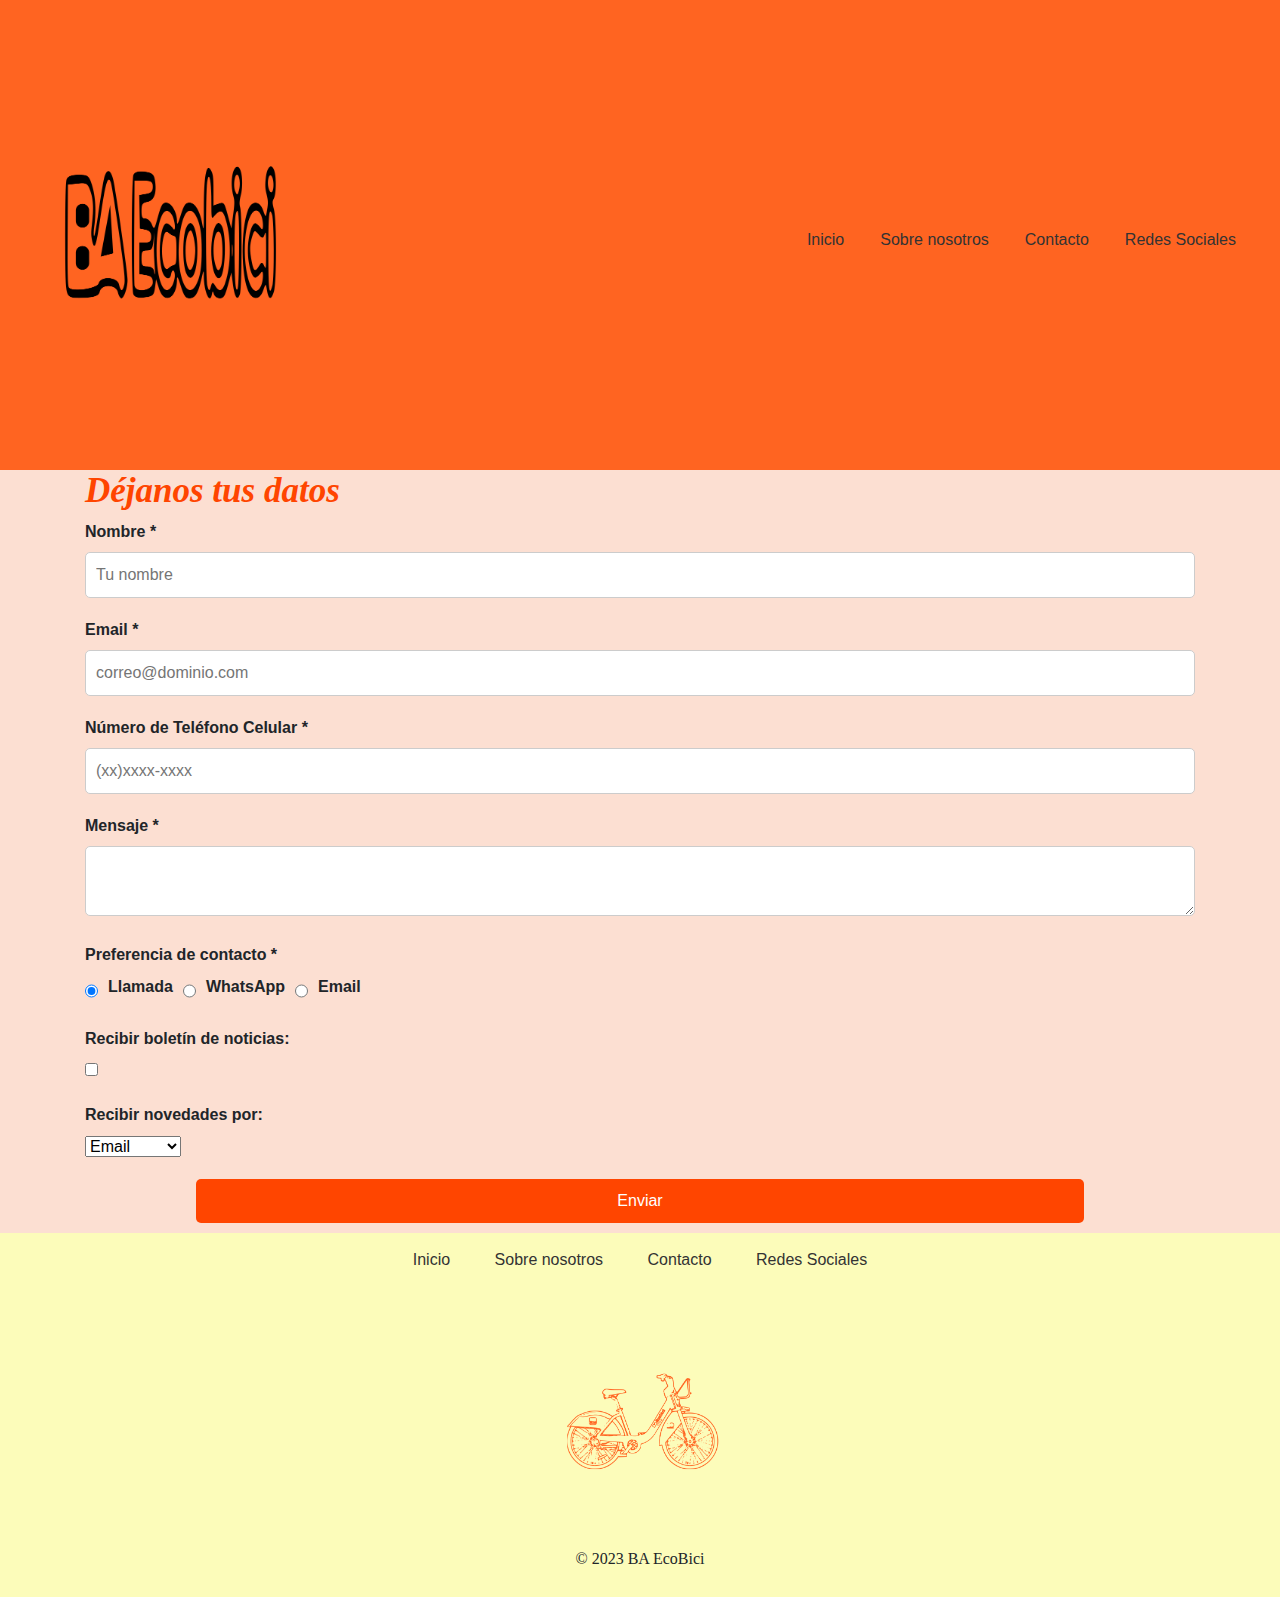
<file: contacto.html>
<!DOCTYPE html>
<html lang="es">
<head>
  <meta charset="UTF-8">
  <meta name="viewport" content="width=device-width, initial-scale=1.0">
  <link rel="stylesheet" href="https://stackpath.bootstrapcdn.com/bootstrap/4.5.2/css/bootstrap.min.css">
  <link rel="stylesheet" href="style.css">
  <script src="https://cdnjs.cloudflare.com/ajax/libs/jquery/3.6.0/jquery.min.js"></script>
  <script src="https://stackpath.bootstrapcdn.com/bootstrap/4.5.2/js/bootstrap.min.js"></script>
  <script>
    // JavaScript para redirigir a WhatsApp
    function redirectToWhatsApp() {
      window.location.href = "https://wa.me/5491150500147";
    }
  </script>
  <title>BAEcobici</title>
  <link rel="stylesheet" href="style.css">
</head>

<body>
  <header id="header-container">
  <nav class="navbar navbar-expand-lg">
    <a class="navbar-brand" href="#">
      <img src="imagenes/BA-Negro.png" class="logo" alt="Logo BA Ecobici">
    </a>
    <button class="navbar-toggler" type="button" data-toggle="collapse" data-target="#navbarNav"
      aria-controls="navbarNav" aria-expanded="false" aria-label="Toggle navigation">
      <span class="navbar-toggler-icon"></span>
    </button>
    <div class="collapse navbar-collapse" id="navbarNav">
      <ul class="navbar-nav ml-auto">
        <li class="nav-item active">
          <a class="nav-link" href="index.html">Inicio</a>
        </li>
        <li class="nav-item">
          <a class="nav-link" href="sobre-nosotros.html">Sobre nosotros</a>
        </li>
        <li class="nav-item">
          <a class="nav-link" href="contacto.html">Contacto</a>
        </li>
        <li class="nav-item">
          <a class="nav-link" href="https://www.instagram.com/baecobici/">Redes Sociales</a>
        </li>
      </ul>
    </div>
  </nav>
</header>

  <div class="container">
    <h2>Déjanos tus datos</h2>
    <form id="contact-form">
    <div class="form-group">
      <label for="name">Nombre *</label>
      <input type="text" id="name" name="name" required placeholder="Tu nombre">
    </div>
    <div class="form-group">
      <label for="email">Email *</label>
      <input type="email" id="email" name="email" required placeholder="correo@dominio.com">
    </div>
    <div class="form-group">
      <label for="phone">Número de Teléfono Celular *</label>
      <input type="tel" id="phone" name="phone" required placeholder="(xx)xxxx-xxxx">
    </div>
    <div class="form-group">
      <label for="message">Mensaje *</label>
      <textarea id="message" name="message" required></textarea>
    </div>
    <div class="form-group">
      <label>Preferencia de contacto *</label>
      <div class="contact-preference">
        <input type="radio" id="call" name="preference" value="call" required checked>
        <label for="call">Llamada</label>
        <input type="radio" id="whatsapp" name="preference" value="whatsapp" required>
        <label for="whatsapp">WhatsApp</label>
        <input type="radio" id="email-preference" name="preference" value="email" required>
        <label for="email-preference">Email</label>
      </div>
    </div>
    <div class="form-group">
      <label for="newsletter">Recibir boletín de noticias:</label>
      <input type="checkbox" id="newsletter" name="newsletter">
    </div>
    <div class="form-group">
      <label for="novelties">Recibir novedades por:</label>
      <select id="novelties" name="novelties">
        <option value="email">Email</option>
        <option value="whatsapp">WhatsApp</option>
        <option value="none">Ninguna</option>
        <option value="ambas">Ambas</option>
      </select>
    </div>
    <button type="submit" id="submit-button">Enviar</button>
  </form>
</div>


<!-- Pie de página -->
<footer>
  <div class="footer-content">
  <nav>
      <ul>
        <li><a href="index.html">Inicio</a></li>
        <li><a href="sobre-nosotros.html">Sobre nosotros</a></li>
        <li><a href="contacto.html">Contacto</a></li>
        <li><a href="https://www.instagram.com/baecobici/">Redes Sociales</a></li>
      </ul>
  </nav>
    <img src="imagenes/Ecobici-Naranja.png" class="imgFooter">
    <p>&copy; 2023 BA EcoBici</p>
  </div>
</footer>

  <script src="script.js"></script>
</body>
</html>
</file>
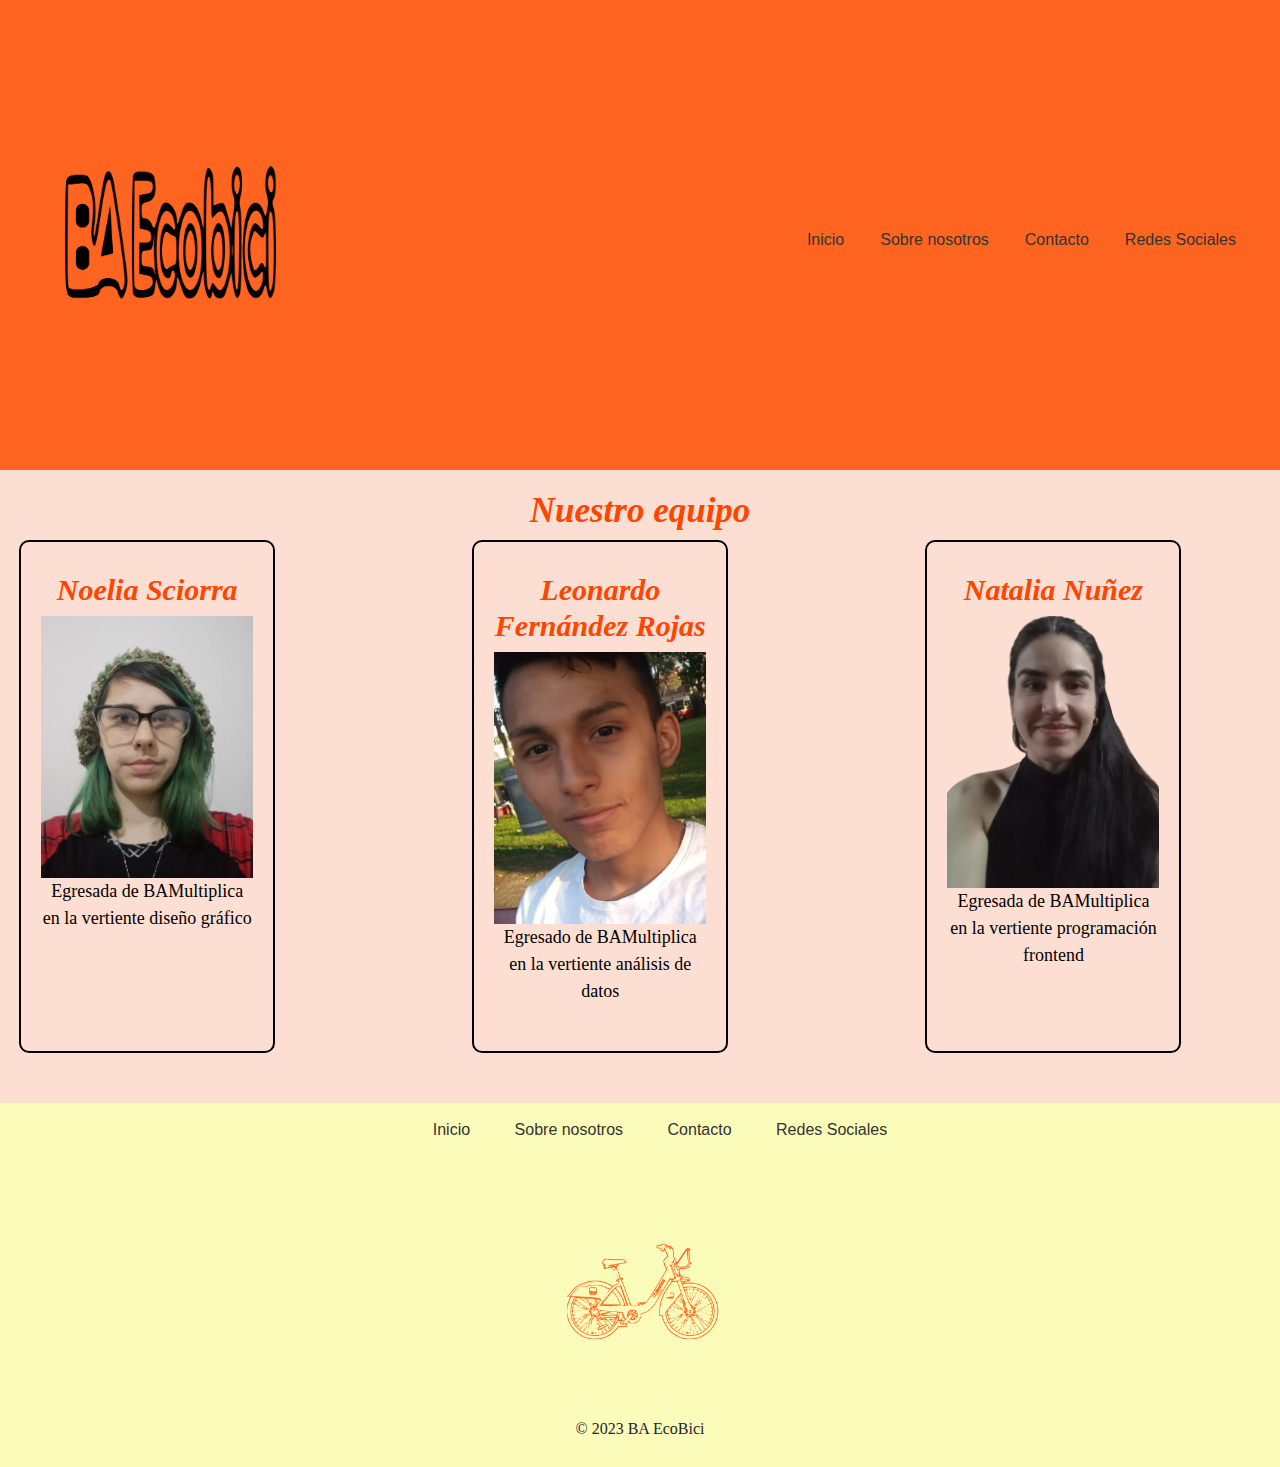
<file: sobre-nosotros.html>
<!DOCTYPE html>
<html lang="es">
<head>
  <meta charset="UTF-8">
  <meta name="viewport" content="width=device-width, initial-scale=1.0">
  <link rel="stylesheet" href="https://stackpath.bootstrapcdn.com/bootstrap/4.5.2/css/bootstrap.min.css">
  <link rel="stylesheet" href="style.css">
  <script src="https://cdnjs.cloudflare.com/ajax/libs/jquery/3.6.0/jquery.min.js"></script>
  <script src="https://stackpath.bootstrapcdn.com/bootstrap/4.5.2/js/bootstrap.min.js"></script>
  <script>
    // JavaScript para redirigir a WhatsApp
    function redirectToWhatsApp() {
      window.location.href = "https://wa.me/5491150500147";
    }
  </script>
  <title>BAEcobici</title>
  <link rel="stylesheet" href="style.css">
</head>

<body>
  <header id="header-container">
  <nav class="navbar navbar-expand-lg">
    <a class="navbar-brand" href="#">
      <img src="imagenes/BA-Negro.png" class="logo" alt="Logo BA Ecobici">
    </a>
    <button class="navbar-toggler" type="button" data-toggle="collapse" data-target="#navbarNav"
      aria-controls="navbarNav" aria-expanded="false" aria-label="Toggle navigation">
      <span class="navbar-toggler-icon"></span>
    </button>
    <div class="collapse navbar-collapse" id="navbarNav">
      <ul class="navbar-nav ml-auto">
        <li class="nav-item active">
          <a class="nav-link" href="index.html">Inicio</a>
        </li>
        <li class="nav-item">
          <a class="nav-link" href="sobre-nosotros.html">Sobre nosotros</a>
        </li>
        <li class="nav-item">
          <a class="nav-link" href="contacto.html">Contacto</a>
        </li>
        <li class="nav-item">
          <a class="nav-link" href="https://www.instagram.com/baecobici/">Redes Sociales</a>
        </li>
      </ul>
    </div>
  </nav>
</header>


<!-- Sección de presentación de los miembros, nombre, rol, redes. -->
<section id="miembros">
  <h2>Nuestro equipo</h2>
  <ul class="miembros">
    <li>
      <a href="https://www.linkedin.com/in/noelia-sciorra/">
      <h2>Noelia Sciorra</h2>
      <img src="imagenes/Noelia-Sciorra.jpeg" class="imgmiembro">
      <p class="miembro-descripcion">Egresada de BAMultiplica en la vertiente diseño gráfico</p>
    </li>
    <li>
      <a href="https://www.linkedin.com/in/leo-fernandez-196894285/">
      <h2>Leonardo Fernández Rojas</h2>
      <img src="imagenes/Leonardo-Fernandez-R.jpg" class="imgmiembro">
      <p class="miembro-descripcion">Egresado de BAMultiplica en la vertiente análisis de datos</p>
    </li>
    <li>
      <a href="https://github.com/Itan87">
      <h2>Natalia Nuñez</h2>
      <img src="imagenes/Natalia-Nunez.png" class="imgmiembro">
      <p class="miembro-descripcion">Egresada de BAMultiplica en la vertiente programación frontend</p>
    </li>
  </ul>
  
</section>


<!-- Pie de página -->
<footer>
  <div class="footer-content">
  <nav>
      <ul>
        <li><a href="index.html">Inicio</a></li>
        <li><a href="sobre-nosotros.html">Sobre nosotros</a></li>
        <li><a href="contacto.html">Contacto</a></li>
        <li><a href="https://www.instagram.com/baecobici/">Redes Sociales</a></li>
      </ul>
  </nav>
    <img src="imagenes/Ecobici-Naranja.png" class="imgFooter">
    <p>&copy; 2023 BA EcoBici</p>
  </div>
</footer>

  <script src="script.js"></script>
</body>
</html>
</file>
<file: style.css>
/* Estilos generales */
body
 {
  background-color: #FCDFD2;
  margin: 0;
  padding: 0;
}

/* Estilos del encabezado #eaf3ec*/
header {
  padding: 10px;
  text-align: center;
}

#header-container {
  background-color: #ff6421; /* Fondo naranja */
  padding: 10px;
  text-align: center;
}

/* Ocultar el icono predeterminado del desplegable */
.navbar-toggler-icon {
  background-image: none;
}

/* Agregar una imagen personalizada al desplegable */
.navbar-toggler {
  background-image: url('imagenes/desplegables.png');
  background-size: contain; /* Ajusta el tamaño de la imagen para que quepa en el botón */
  width: 30px; /* Ajusta el ancho del botón según el tamaño de la imagen */
  height: 30px; /* Ajusta la altura del botón según el tamaño de la imagen */
  cursor: pointer;
}


.logo {
  max-width: 300px; /* Tamaño máximo del logo header img*/
}

nav ul {
  list-style: none;
  padding-top: 10px;
  margin: 0;
}

nav ul li {
  display: inline;
}

nav ul li a {
  margin: 0 10px;
  color: #333;
  text-decoration: none;
}

h1 {
  color: orangered;
  margin-top: 10px;
  font-family: Trebuchet ms;
  font-size: 50px;
}

/* Estilos de las secciones #f7faf8*/
section {
  padding: 20px 0;
  background-color: #FCDFD2;
  text-align: center;
}

h2 {
  color: orangered;
  font-family: Trebuchet ms;
  font-size: 35px;
  font-weight: bold;
  font-style: italic;
}

/*pop up*/

.popup-overlay {
  position: fixed;
  top: 0;
  left: 0;
  width: 100%;
  height: 100%;
  background-color: rgba(0, 0, 0, 0.5);
  z-index: 9999;
}

.popup {
  position: fixed;
  top: 50%;
  left: 50%;
  transform: translate(-50%, -50%);
  width: 80%;
  max-width: 600px;
  background-color: #fff;
  padding: 20px;
  text-align: center;
  z-index: 10000;
}

.popup h2 {
  font-weight: bold;
 }

.buttons {
  margin-top: 20px;
}

.buttons button,
.buttons a {
  display: inline-block;
  padding: 10px 20px;
  margin: 0 10px;
  background-color: #007bff;
  color: #fff;
  border: none;
  border-radius: 5px;
  text-decoration: none;
  cursor: pointer;
}

.buttons button:hover,
.buttons a:hover {
  background-color: #0056b3;
}

#close-button {
  background-color: #dc3545;
}

#close-button:hover {
  background-color: #b02a37;
}

.form-group {
  margin-bottom: 20px;
  width: 100%;
}

/*generales y página de contacto*/
p{
  text-align: center;
  font-family: Quicksand;
}

.col-lg-6{
  font-family: Quicksand;
}

.cuadrantes {
  display: grid;
  grid-template-columns: repeat(2, 1fr);
  gap: 20px;
  padding: 20px;
}

.cuadrante {
  border: 1px solid #ccc;
  padding: 10px;
}

.cuadrantes img {
  max-width: 100%;
  height: auto;
  display: block;
  margin: 0 auto;
}

label {
  display: block;
  font-weight: bold;
}

form-group{
  width: 100%;
  display: flex;
}

.contact-preference {
  display: flex;
  gap: 10px;
}

input[type="text"],
input[type="email"],
input[type="tel"],
textarea {
  flex: 1;
  width: 100%;
  padding: 10px;
  border-radius: 5px;
  border: 1px solid #ccc;
}


#submit-button {
  display: block;
  background-color: orangered;
  color: white;
  width: 100%;
  border: none;
  margin: 10px auto;
  padding: 10px 20px;
  border-radius: 5px;
  cursor: pointer;
  transition: all 0.3s ease;
  margin-top: 10px;
  width: 80%;
}

#submit-button:hover {
  background-color: #FFA500;
  transform: scale(1.1);
  color: white;
}

#bienvenida{
  font-family: trebuche ms /* tipo de fuente */
  font-weight: 300; /* Peso de la fuente */
  padding: 50px;
  padding-bottom: 30px;
}

/*Miembros*/
.miembros {
    display: flex;
    justify-content: space-between;
    flex-wrap: wrap;
    flex: 1 0 45%;
    margin-bottom: 10px;
    width: 100%;
    margin: 0 auto;
    padding: 0;
}

.miembros ul {
  list-style: none;
  margin: 10px;
  padding: 0;
  display: flex;
  justify-content: center;
}

.miembros li {
    display: inline-block;
    text-align: center;
    width: 20%;
    vertical-align: top;
    margin: 0 1.5%;
    margin-bottom: 30px;
    padding: 30px 20px;
    box-sizing: border-box;
    border: 2px solid #000000;
    border-radius: 10px;
}

.miembros li:hover {
    border-color: #C78C19;
}

.miembros li:active {
    border-color: #088C19;    
}

.miembros li:hover h2 {
    font-size: 33px;
}
.miembros h2 {
    font-size: 30px;
    font-weight: bold;
}

.miembro-descripcion {
    font-size: 18px;
}

.containerContacto {
  display: flex;
  justify-content: center;
  align-items: center;
  max-width: 80%;
  height: 90%;
  margin: auto;
  padding: 0 5px; /* Agrega espacio a los lados */
  box-sizing: border-box; /* Incluye el padding en el ancho del contenedor */
}

.miembros .imgmiembro{
  display: flex;
  max-width: 100%;
  max-height: 100%;
  width: auto;
  height: auto;
}

.miembros a {
  text-decoration: none; /* Quitar subrayado */
  color: #000000; /* Cambiar color de texto */
}

.miembros a:hover {
  color: #C78C19; /* Cambiar color de texto al pasar el cursor */
}

.miembros a:active {
  color: #088C19; /* Cambiar color de texto al hacer clic */
}

}

/* Estilos personalizados para el carrusel y el contenido de texto */
.carousel-container {
  display: flex;
  align-items: center;
  height: 100%;
}

.carousel-item {
  text-align: center;
}

/* Estilo para el carrusel de tránsito */
.carrusell-1 .carousel-inner img {
  width: 100%;
  height: 300px; /* altura deseada para el carrusel pequeño */
  object-fit: cover;
}

/* Estilo para el carrusel de contrataciones */
.carrusell-2 .carousel-inner img {
  width: 100%;
  object-fit: cover;
}


/* Estilos del pie de página */

footer {
  background-color: #FCFCBA;
  display: flex;
  justify-content: center;
  height: auto;
  width: 100%;
  padding: 10px;
  margin-left: 0px;
  text-align: center;
}

footer .footer-content {
  display: flex;
  flex-direction: column;
  align-items: center;
}

footer ul {
  list-style: none;
  text-align: center;
  padding: 5px;
}

footer ul li {
  display: inline;
}

footer ul li a {
  margin: 20px;
  color: #333;
  text-decoration: none;
}

.imgFooter{
  max-width: 250px; /* Tamaño de imagen para pantallas más grandes */
  max-height: 250px;
  margin: 0;
  padding: 0;
}

footer p{
  margin-top: 20px;
}

/* Estilos responsivos */
@media (max-width: 768px) {

  .popup {
    width: 90%; /* Reducir el ancho del popup para pantallas medianas */
  }

  header {
    padding: 10px;
  }

  header img {
    width: 150px;
  }

  nav ul li a {
    margin: 0 5px;
  }

  h1 {
    font-size: 24px;
  }

  section {
    padding: 30px 0;
  }

  #historia .col-md-6 {
    column-count: 1; /* Cambia a una columna para pantallas más pequeñas */
  }

  .cuadrantes {
    grid-template-columns: 1fr; /* Una sola columna para pantallas pequeñas */
  }
  
  footer {
    padding: 10px;
    background-color: #eaf3ec;
  }

  footer ul li a {
    margin: 0 5px;
    background-color: #eaf3ec
  }
  
  .imgFooter {
    max-width: 150px; /* Tamaño de imagen para dispositivos móviles */
    max-height: 150px;
    margin-bottom: 10px;
  }

  .miembros li {
    width: 100%;
  }
}

@media (max-width: 480px) {
  .popup {
    width: 95%; /* Reducir aún más el ancho del popup para pantallas pequeñas */
  }
}
</file>
